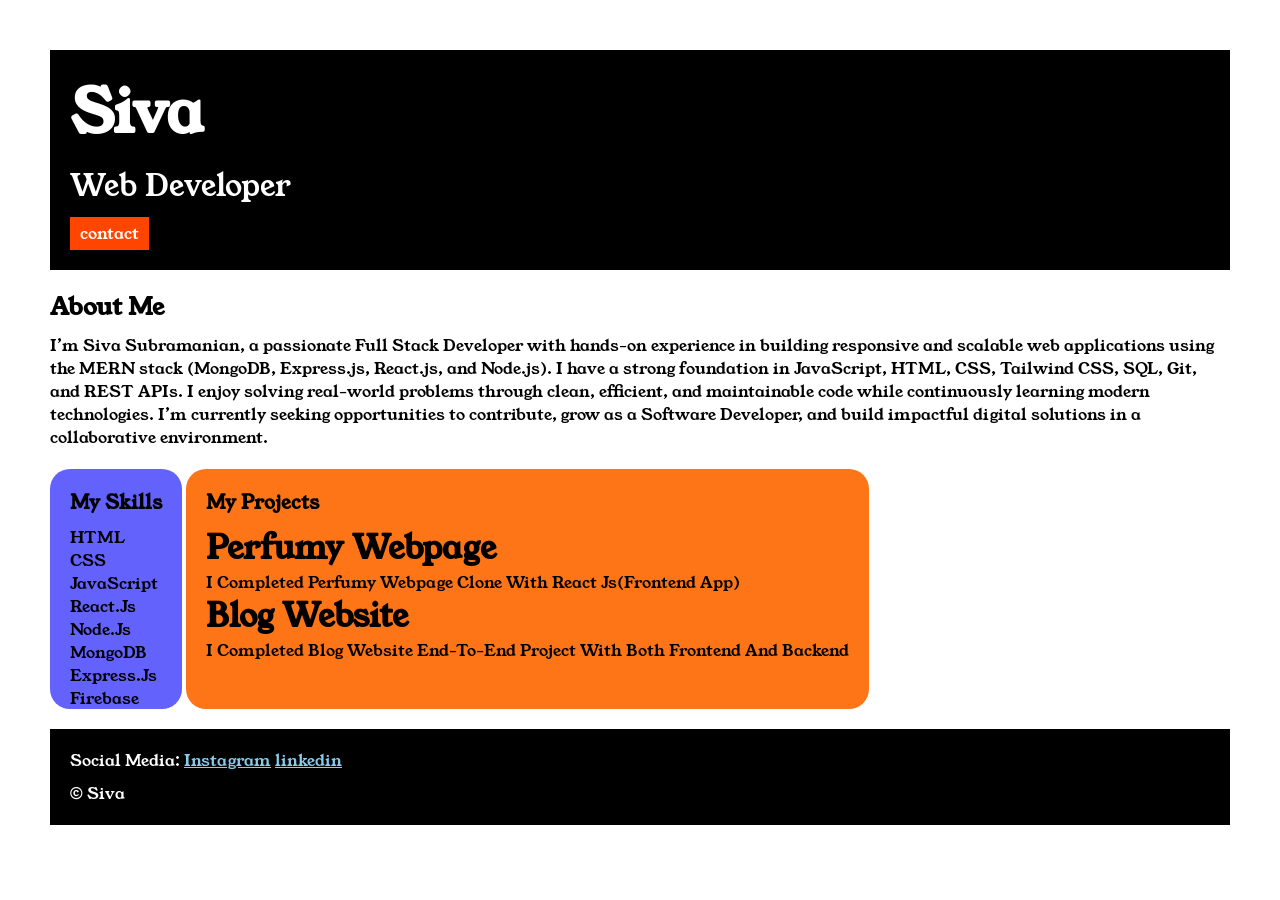
<file: index.html>
<!DOCTYPE html>
<html lang="en">

<head>
    <meta charset="UTF-8">
    <meta name="viewport" content="width=device-width, initial-scale=1.0">
    <title>Document</title>
    <link rel="stylesheet" href="style.css">
    <link rel="preconnect" href="https://fonts.googleapis.com">
    <link rel="preconnect" href="https://fonts.gstatic.com" crossorigin>
    <link href="https://fonts.googleapis.com/css2?family=Young+Serif&display=swap" rel="stylesheet">

</head>

<body>
    <div class="container">
        <div class="section-one">
            <h1 class="section-one__name">Siva</h1>
            <p class="section-one__role">Web Developer</p>
            <a class="section-one__contact" href="contact.html">contact</a>
        </div>
        <div class="section-two">
            <h2 class="section-two__tittle">About Me</h2>
            <p class="section-two__des">
                I’m Siva Subramanian, a passionate Full Stack Developer with hands-on experience in building responsive and scalable web applications using the MERN stack (MongoDB, Express.js, React.js, and Node.js). I have a strong foundation in JavaScript, HTML, CSS, Tailwind CSS, SQL, Git, and REST APIs. I enjoy solving real-world problems through clean, efficient, and maintainable code while continuously learning modern technologies. I’m currently seeking opportunities to contribute, grow as a Software Developer, and build impactful digital solutions in a collaborative environment.
            </p>

        </div>
        <div class="section-three">
            <h3 class="section-three__tittle">My Skills</h3>
            <ul class="section-three__des">
                <li>HTML</li>
                <li>CSS</li>
                <li>JavaScript</li>
                <li>React.Js</li>
                <li>Node.Js</li>
                <li>MongoDB</li>
                <li>Express.Js</li>
                <li>Firebase</li>
            </ul>

        </div>
        <div class="section-four">
            <h3 class="section-four__tittle">My Projects</h3>
            <ul class="section-four__des">
                <li>
                    <h1>Perfumy Webpage</h1>
                    <p>I Completed Perfumy Webpage Clone With React Js(Frontend App)</p>
                </li>
                <li>
                    <h1>Blog Website</h1>
                    <p>I Completed Blog Website End-To-End Project With Both Frontend And Backend </p>
                </li>
            </ul>

        </div>
        <div class="section-five">
            <p class="section-five__tittle">Social Media:
                <a href="https://www.instagram.com/">Instagram</a>
                <a href="https://in.linkedin.com/">linkedin</a>
            </p>
            <p class="section-five__des">&copy; Siva </p>

        </div>





    </div>
</body>

</html>
</file>
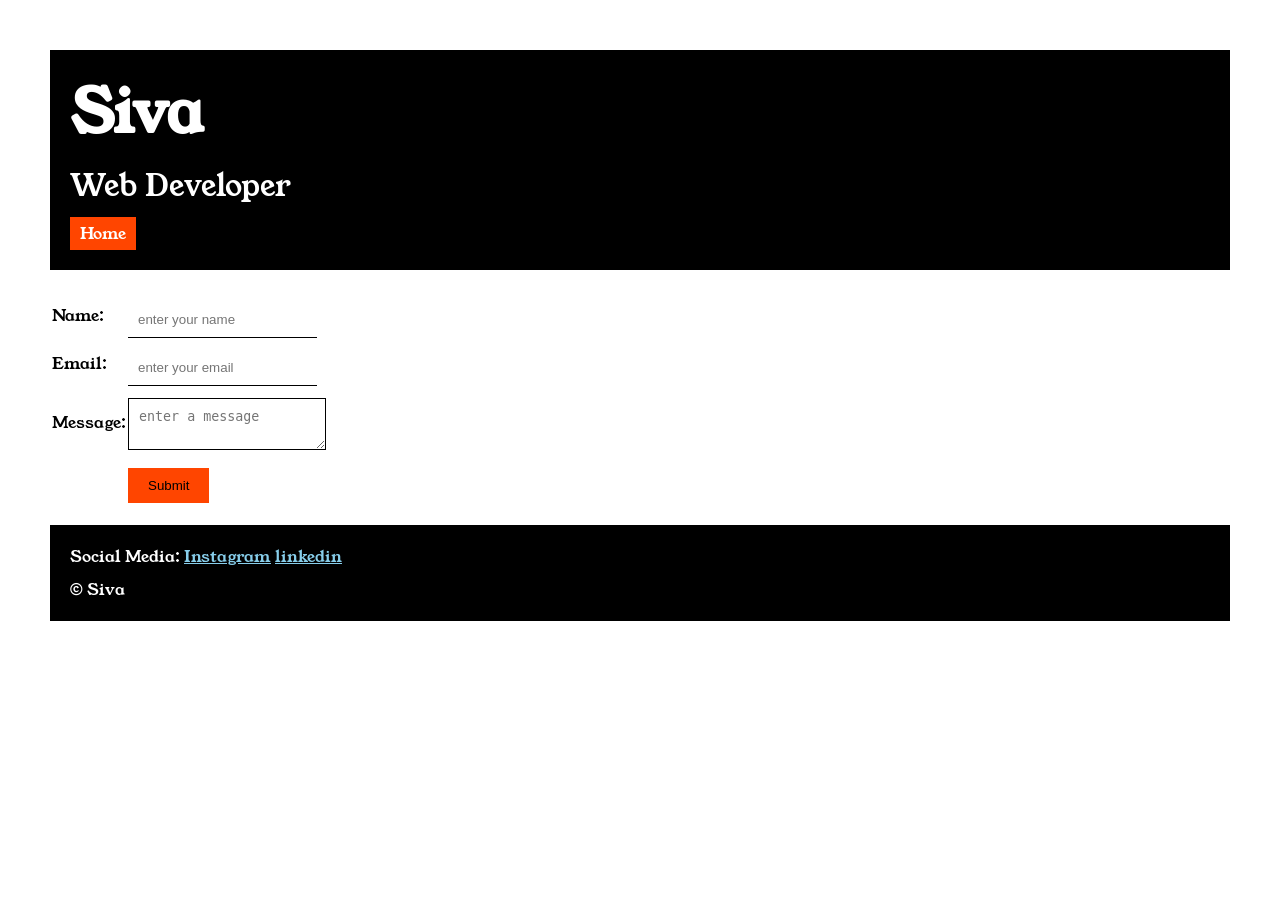
<file: contact.html>
<!DOCTYPE html>
<html lang="en">

<head>
    <meta charset="UTF-8">
    <meta name="viewport" content="width=device-width, initial-scale=1.0">
    <title>Contact</title>
    <link rel="stylesheet" href="style.css">
    <link rel="preconnect" href="https://fonts.googleapis.com">
    <link rel="preconnect" href="https://fonts.gstatic.com" crossorigin>
    <link href="https://fonts.googleapis.com/css2?family=Young+Serif&display=swap" rel="stylesheet">

</head>

<body>
    <div class="container">
        <div class="section-one">
            <h1 class="section-one__name">Siva</h1>
            <p class="section-one__role">Web Developer</p>
            <a class="section-one__contact" href="port.html">Home</a>
        </div>
        <div class="contact-form">
            <form>
                <table>
                    <tr>
                        <td>Name:</td>
                        <td><input type="text" placeholder="enter your name" class="contact-form__input">
                        </td>
                    </tr>
                    <tr>
                        <td>Email:</td>
                        <td><input type="email" placeholder="enter your email" class="contact-form__input">
                        </td>
                    </tr>
                    <tr>
                        <td>Message:</td>
                        <td> <textarea name="message" placeholder="enter a message" class="contact-form__textarea"></textarea>
                            <!-- <td><input type="text" placeholder="enter your address"> -->
                        </td>
                    </tr>
                    <tr>
                        <td></td>
                        <td><input type="submit" class="contact-form__submit">
                        </td>
                    </tr>
                    </select>
                    </td>
                    </tr>

                </table>
            </form>

        </div>

        <div class="section-five">
            <p class="section-five__tittle">Social Media:
                <a href="https://www.instagram.com/">Instagram</a>
                <a href="https://in.linkedin.com/">linkedin</a>
            </p>
            <p class="section-five__des">&copy; Siva </p>

        </div>

    </div>
</body>

</html>
</file>
<file: style.css>
*{
    padding: 0;
    margin: 0;
}
body{
   
  font-family: "Young Serif", serif;
 
}
.container{
    padding: 50px ;
}
.section-one{
    background-color: black;
    color: white;
    padding: 20px;
}
.section-one__contact{
    background-color: orangered;
    color: white;
    text-decoration: none;
    padding-left: 10px;
    padding-right: 10px;
    padding-top: 5px;
    padding-bottom: 5px;
    display:inline-block ;
    margin-top: 10px;
}
.section-one__name{
    font-size: 60px;
}
.section-one__role{
    font-size: 30px;
    margin-top: 10px;
}
.section-two,.section-three,.section-four,.section-five{
   margin-top: 20px ; 
}
.section-two__des,.section-three__des,.section-four__des,.section-five__des{
    margin-top: 10px;
}
.section-five{
    background-color: black;
    color: white;
    padding: 20px;
}
.section-five__tittle a{
    color: skyblue;
}
.section-three li,.section-four li{
    list-style: none;
}
.section-three{
    vertical-align: text-top;
    background-color: #6462FD;
    color: black;
    padding: 20px;
    display: inline-block;
    height: 200px;
    border-radius: 20px;
     
}
.section-four{
    vertical-align: text-top;
    background-color: #fe7517;
    color: black;
    padding: 20px;
    display: inline-block;
    height: 200px;
    border-radius: 20px;

}
.contact-form{
    margin-top: 20px;
}
.contact-form__input,.contact-form__textarea,.contact-form__submit{
    margin-top: 10px;
}
.contact-form__input{
    padding: 10px;
    border: none;
    border-bottom:solid black 1px;
}
.contact-form__textarea{
    padding: 10px;
    border: none;
    border:solid black 1px;
}
.contact-form__submit{
      background-color: orangered;
    color: black;
    text-decoration: none;
    padding-left: 20px;
    padding-right: 20px;
    padding-top: 10px;
    padding-bottom: 10px;
    border: none;
}
</file>
